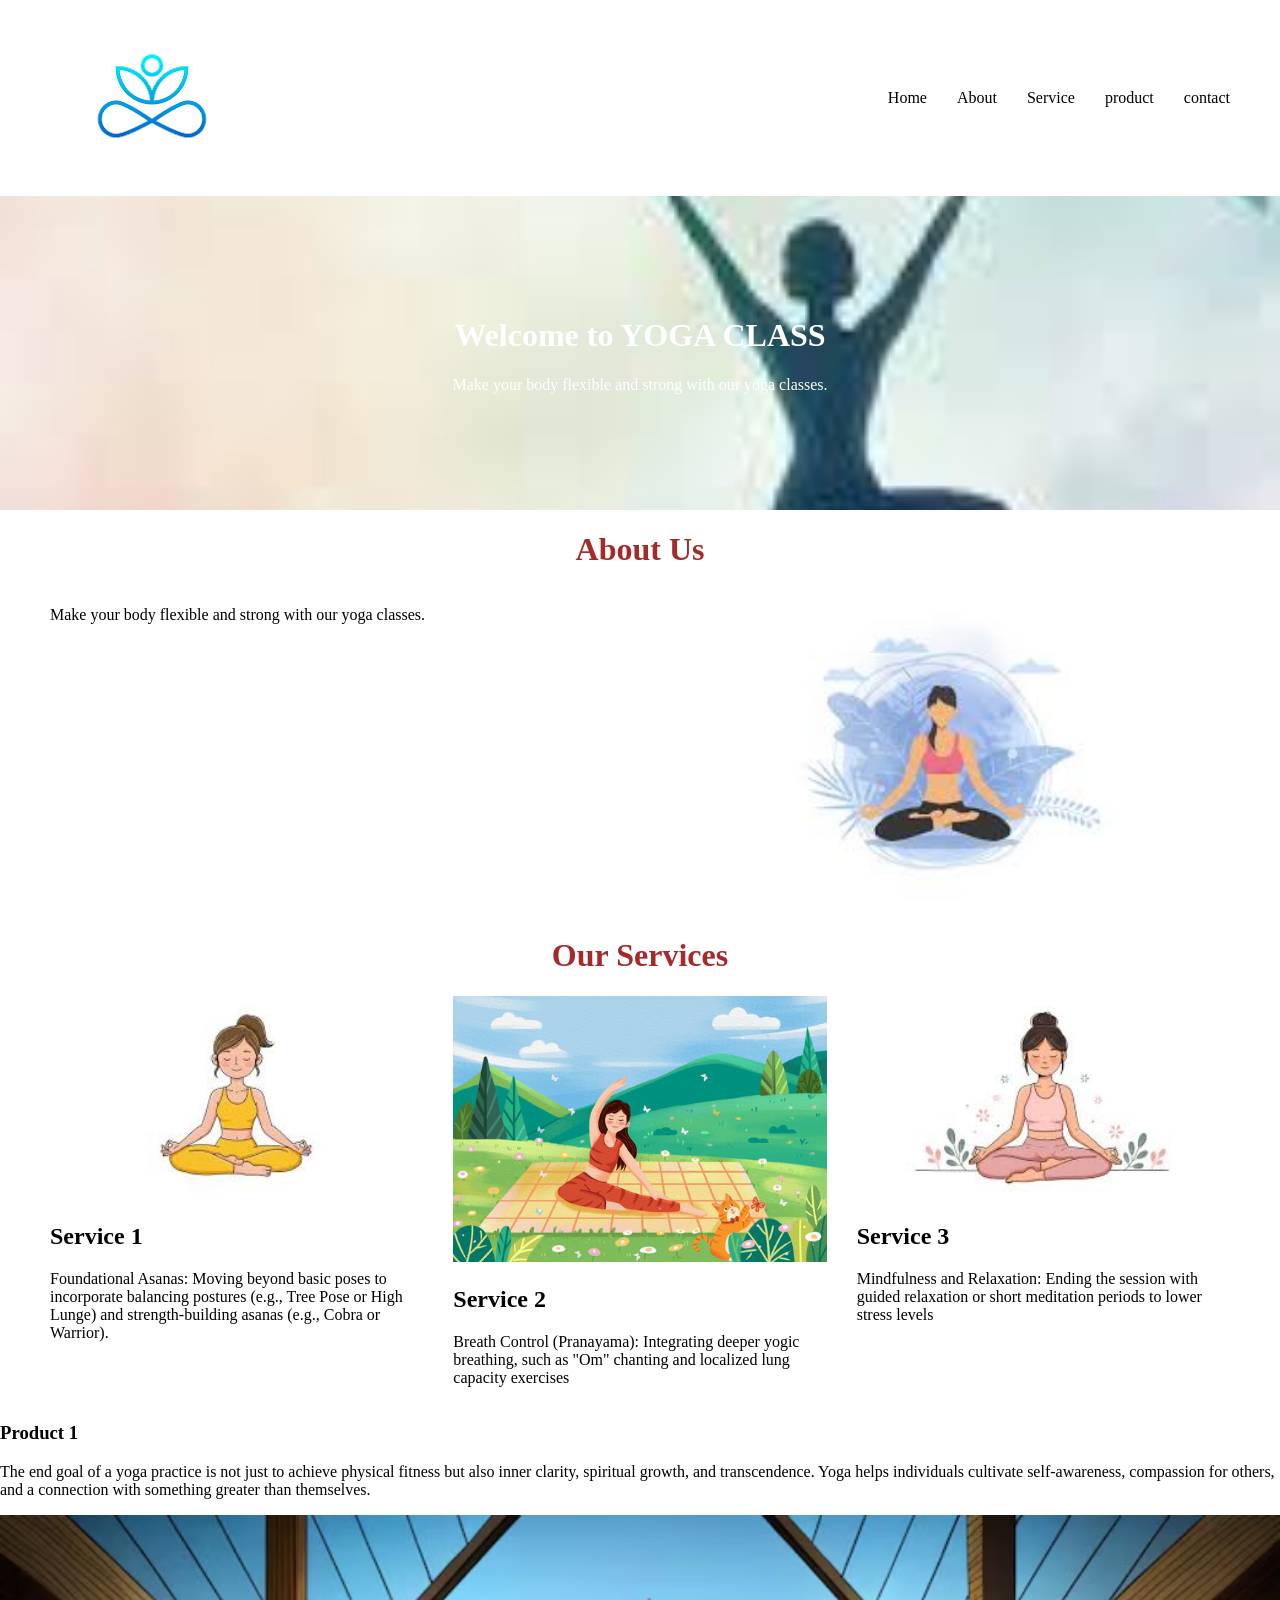
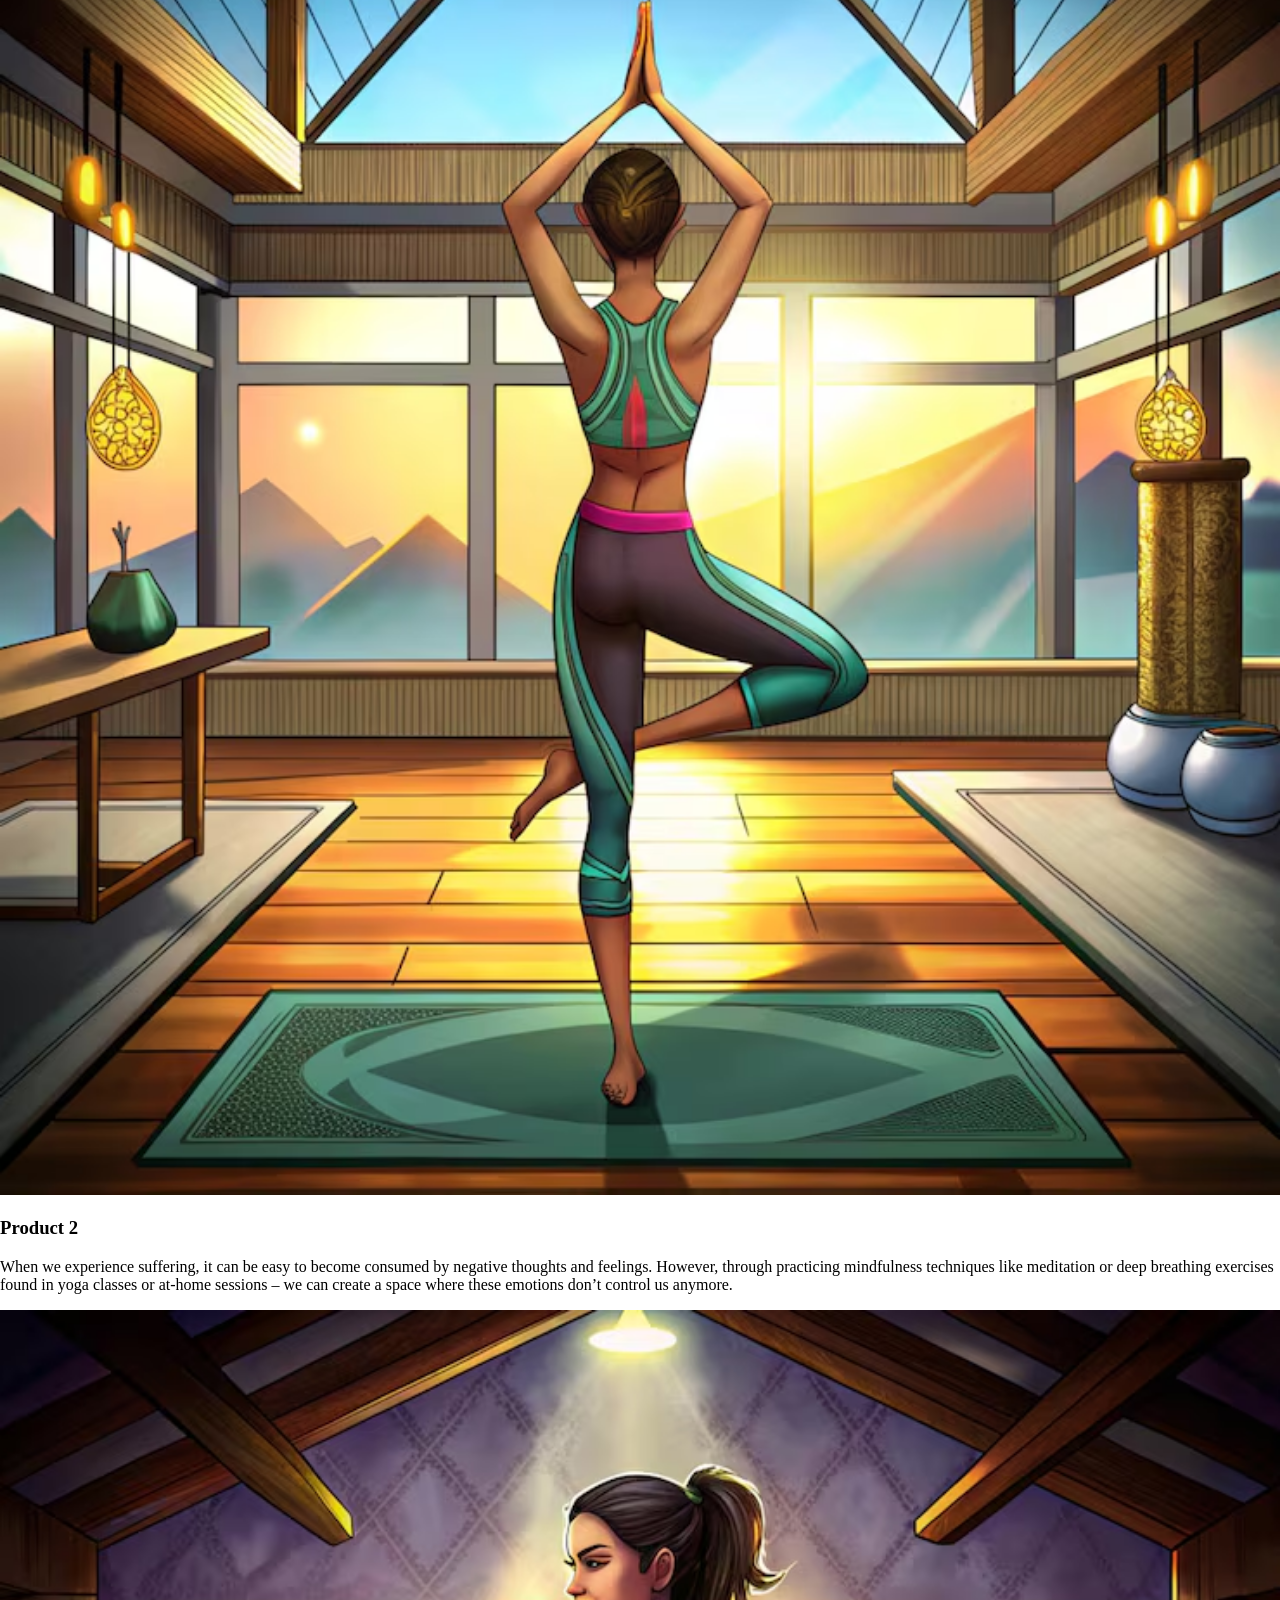
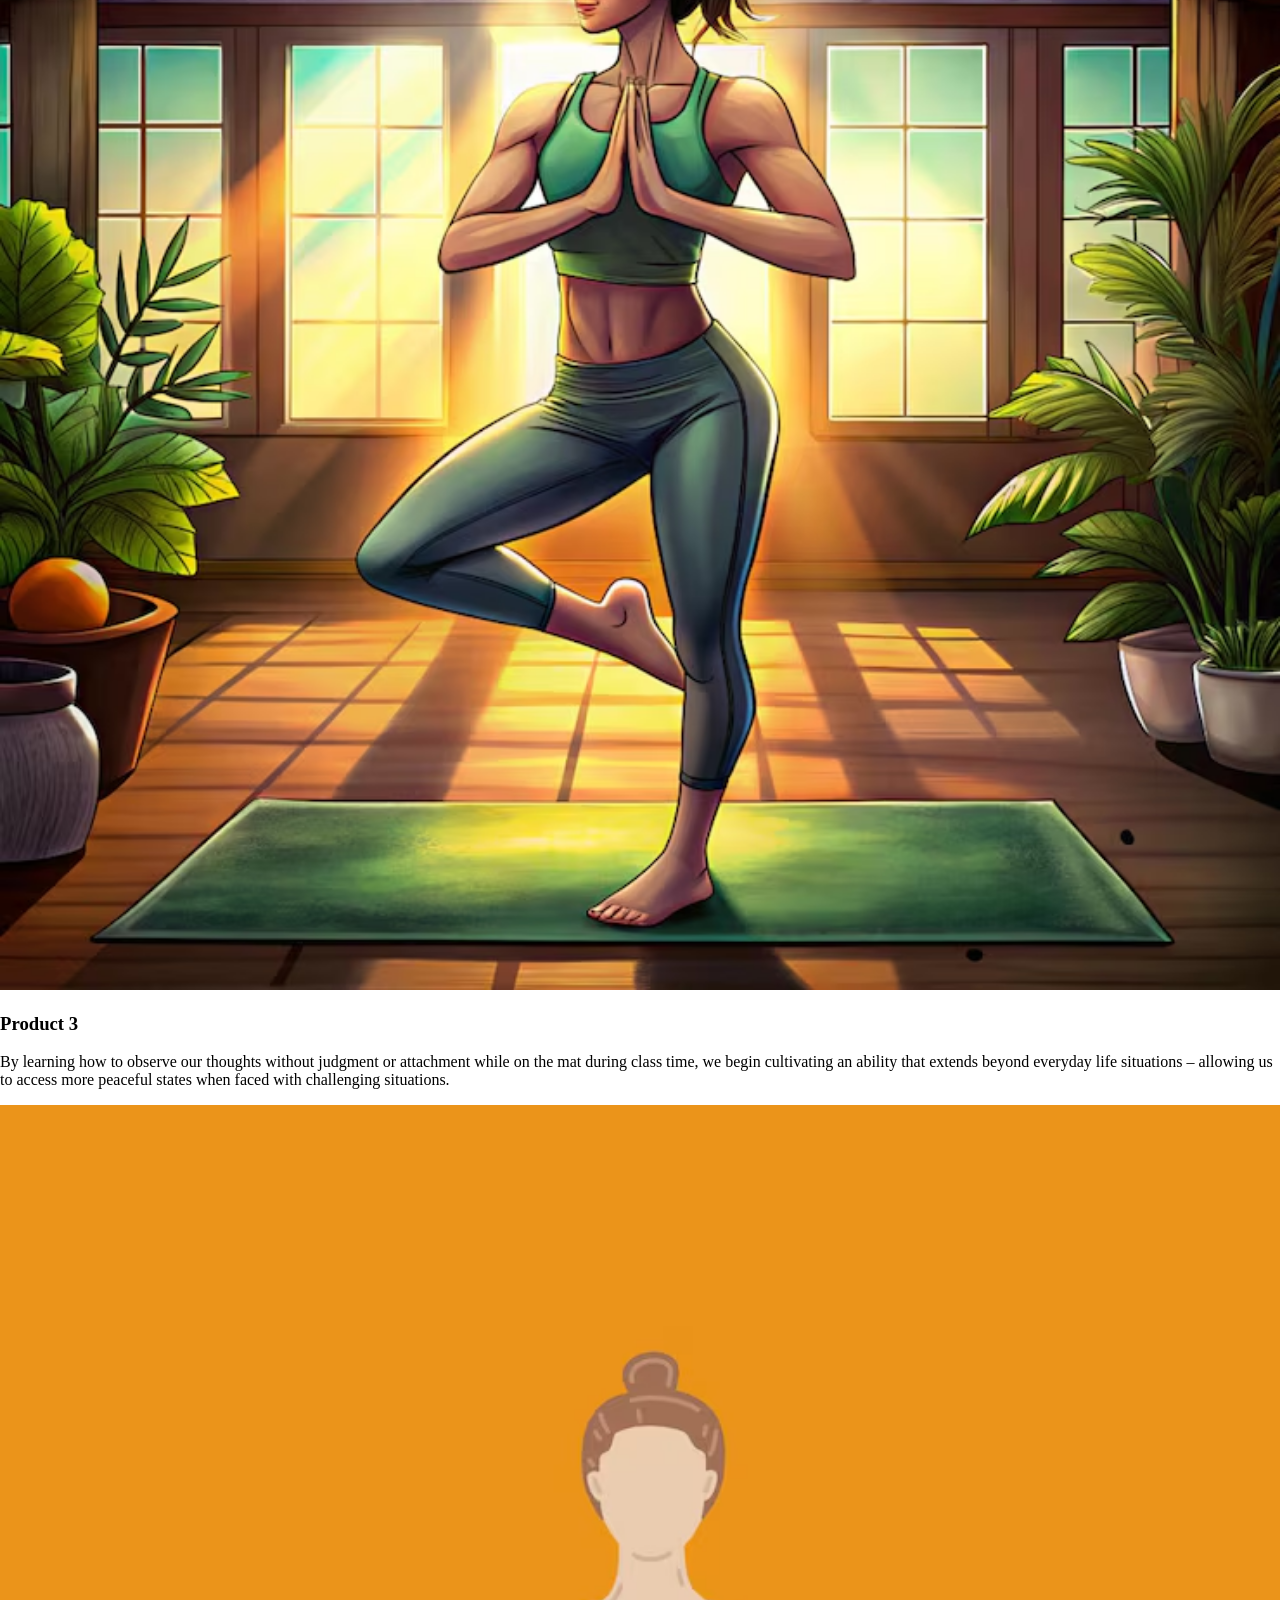
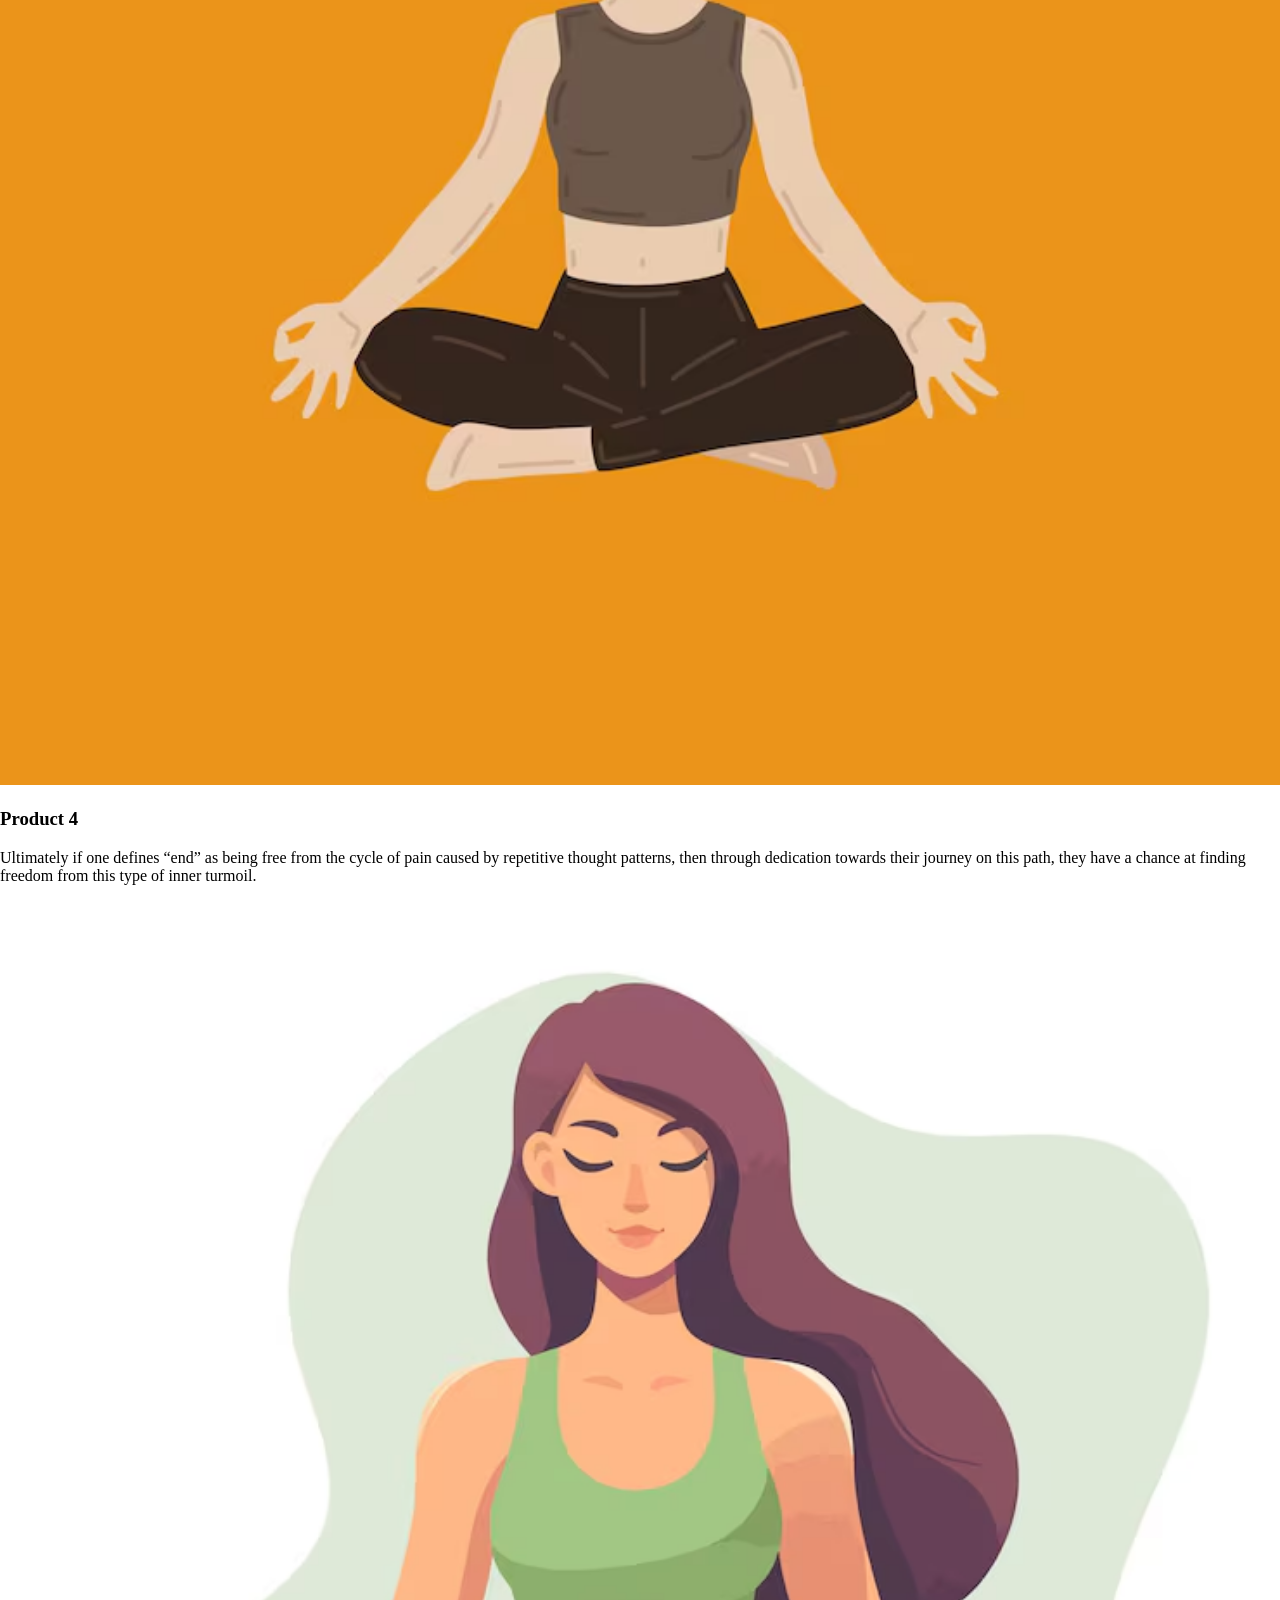
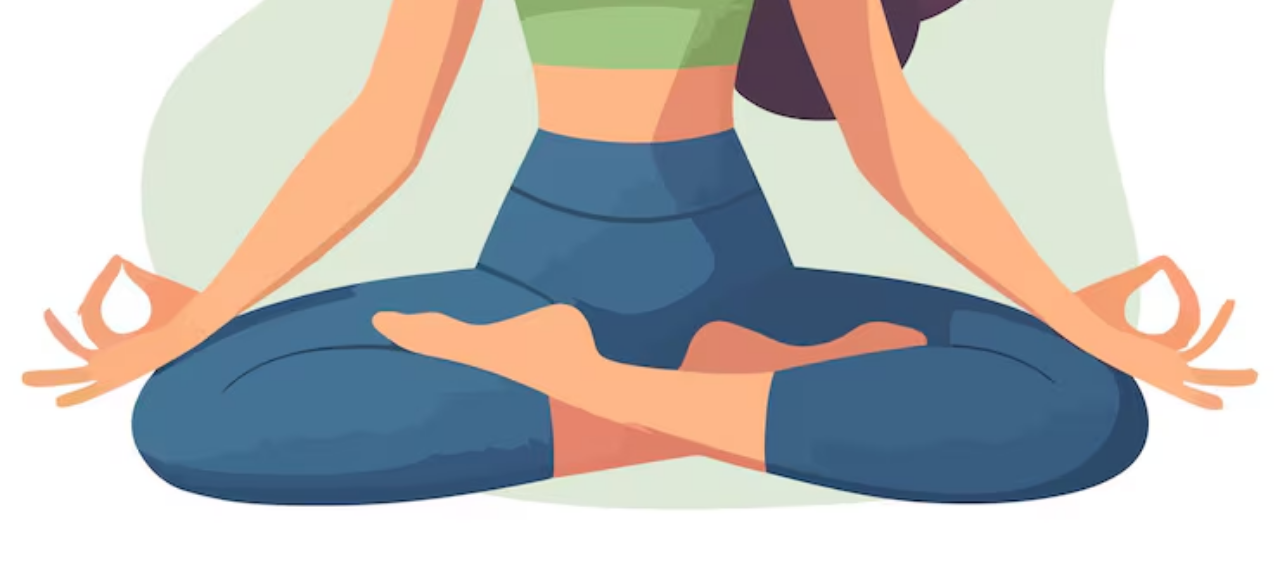
<file: index.html>
<!DOCTYPE html>
<html lang="en">

<head>
    <meta charset="UTF-8">
    <meta name="viewport" content="width=device-width, initial-scale=1.0">
    <title>web</title>
    <link rel="stylesheet" href="styles.css">
</head>

<body>
    <header>
        <div id="logo-box">
            <img src="logo-img.png" alt="" id="image-box">

        </div>
        <div class="links-box">
            <ul>
                <li><a href="index.html">Home</a></li>
                <li><a href="about.html">About</a></li>
                <li><a href="#">Service</a></li>
                <li><a href="#">product</a></li>
                <li><a href="#">contact</a></li>
            </ul>
        </div>

    </header>
    <div id="hero">
        <h1>Welcome to YOGA CLASS</h1>

        <p>Make your body flexible and strong with our yoga classes.</p>
    </div>
    </div>
    <div>
        <h1 class="sec-title">About Us</h1>
    </div>

    <div id="about-box">
        <div id="about-text-box">
            <P>Make your body flexible and strong with our yoga classes.</p>
            </P>
        </div>
        <div id="about-image-box">
            <img src="abt-pic.jpg" id="about-image">
        </div>
    </div>

    <div>
        <h1 class="sec-title">Our Services</h1>
    </div>

    <div id="services-box">
        <div class="service-box">
            <img src="service-image1.jpg" class="service-image">
            <h2>Service 1</h2>
            <p>Foundational Asanas: Moving beyond basic poses to incorporate balancing postures (e.g., Tree Pose or High
                Lunge) and strength-building asanas (e.g., Cobra or Warrior).</p>
        </div>
        <div class="service-box">
            <img src="service-image2.jpg" class="service-image">
            <h2>Service 2</h2>
            <p>Breath Control (Pranayama): Integrating deeper yogic breathing, such as "Om" chanting and localized lung
                capacity exercises</p>
        </div>
        <div class="service-box">
            <img src="service-image3.jpg" class="service-image">
            <h2>Service 3</h2>
            <p>Mindfulness and Relaxation: Ending the session with guided relaxation or short meditation periods to
                lower stress levels</p>
        </div>
    </div>
        <div id="product-box">
            <div class="product-item">
                <h3>Product 1</h3>
                <p>The end goal of a yoga practice is not just to achieve physical fitness but also inner clarity,
                    spiritual growth, and transcendence. Yoga helps individuals cultivate self-awareness, compassion for
                    others, and a connection with something greater than themselves.</p>
            <img src="product-image1.avif" class="product-image">
                </div>
            <div class="product-item">
                <h3>Product 2</h3>
                <p>When we experience suffering, it can be easy to become consumed by negative thoughts and feelings.
                    However, through practicing mindfulness techniques like meditation or deep breathing exercises found
                    in yoga classes or at-home sessions – we can create a space where these emotions don’t control us
                    anymore.</p>
                     <img src="product-image2.avif" class="product-image">
            </div>
            <div class="product-item">
                
                <h3>Product 3</h3>
                <p>By learning how to observe our thoughts without judgment or attachment while on the mat during class
                    time, we begin cultivating an ability that extends beyond everyday life situations – allowing us to
                    access more peaceful states when faced with challenging situations.</p>
            <img src="product-image3.avif" class="product-image">
                </div>
            <div class="product-item">
               
                <h3>Product 4</h3>
                <p>Ultimately if one defines “end” as being free from the cycle of pain caused by repetitive thought
                    patterns, then through dedication towards their journey on this path, they have a chance at finding
                    freedom from this type of inner turmoil.</p>
             <img src="product-image4.avif" class="product-image">
                </div>
            </div>
</body>

</html>
</file>
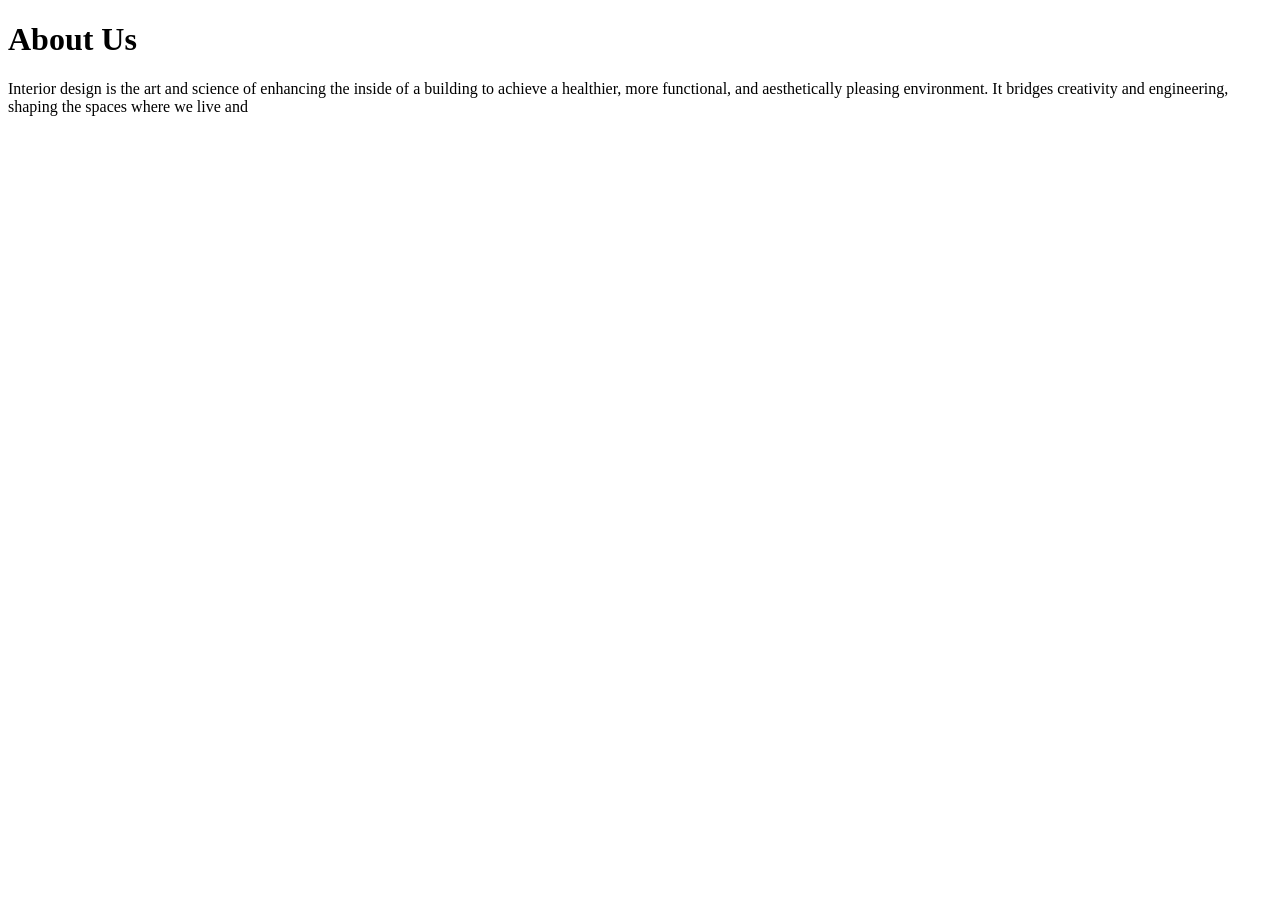
<file: about.html>
<!DOCTYPE html>
<html lang="en">
<head>
    <meta charset="UTF-8">
    <meta name="viewport" content="width=device-width, initial-scale=1.0">
    <title>about</title>
</head>
<body>
    <h1>About Us</h1>
    <p>Interior design is the art and science of enhancing the inside of a building to achieve a healthier, more functional, and aesthetically pleasing environment. It bridges creativity and engineering, shaping the spaces where we live and</p>
</body>
</html>
</file>
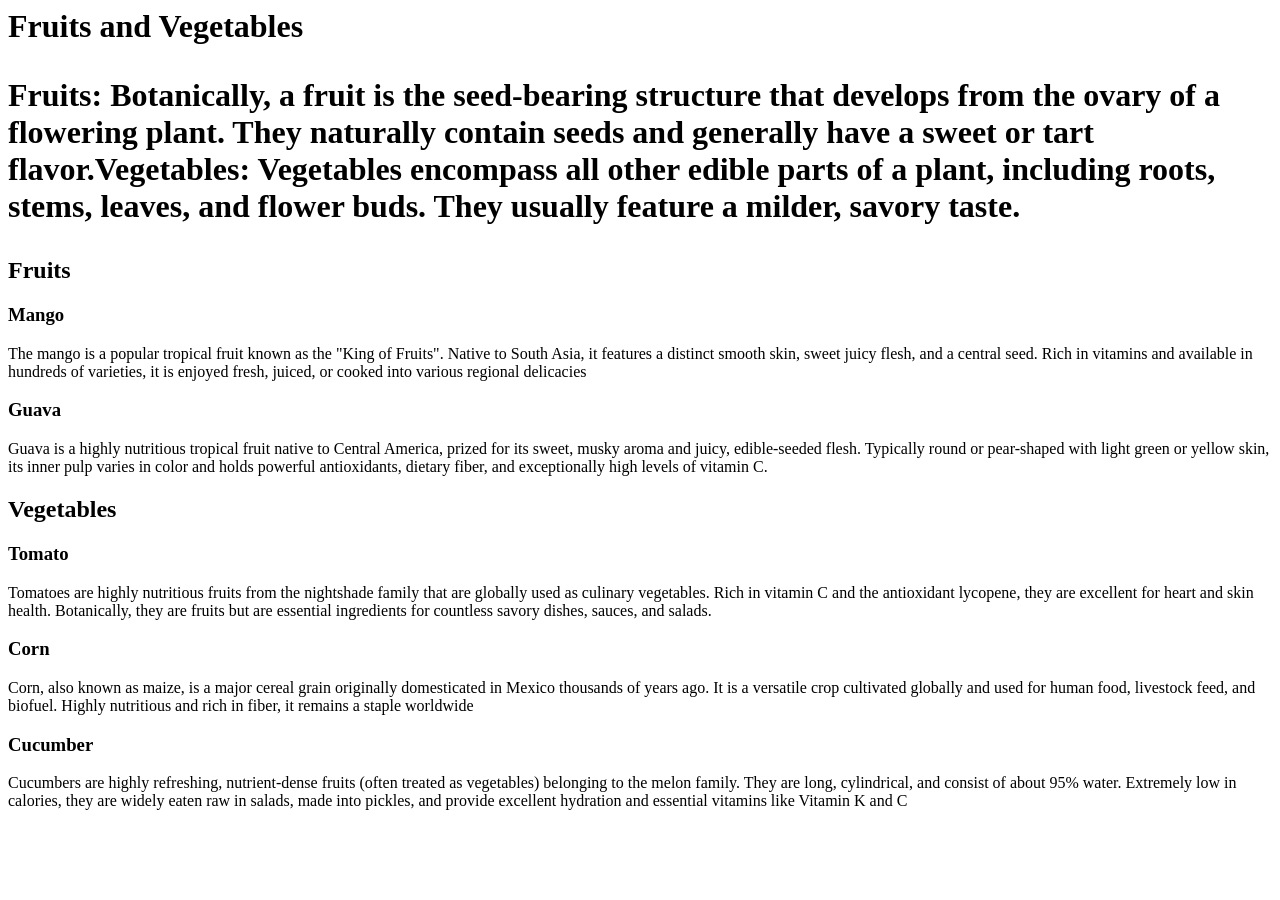
<file: Fruits-and-Vegetables.html>
<html>
<head></head>
<body>
<h1>Fruits and Vegetables</head>
<p>Fruits: Botanically, a fruit is the seed-bearing structure that develops from the ovary of a flowering plant. They naturally contain seeds and generally have a sweet or tart flavor.Vegetables: Vegetables encompass all other edible parts of a plant, including roots, stems, leaves, and flower buds. They usually feature a milder, savory taste.</p>
<h2>Fruits</h2>
<h3>Mango</h3>
<p>The mango is a popular tropical fruit known as the "King of Fruits". Native to South Asia, it features a distinct smooth skin, sweet juicy flesh, and a central seed. Rich in vitamins and available in hundreds of varieties, it is enjoyed fresh, juiced, or cooked into various regional delicacies</p>
<h3>Guava</h3>
<p>Guava is a highly nutritious tropical fruit native to Central America, prized for its sweet, musky aroma and juicy, edible-seeded flesh. Typically round or pear-shaped with light green or yellow skin, its inner pulp varies in color and holds powerful antioxidants, dietary fiber, and exceptionally high levels of vitamin C.</p>
<h2>Vegetables</h2>
<h3>Tomato</h3>
<p>Tomatoes are highly nutritious fruits from the nightshade family that are globally used as culinary vegetables. Rich in vitamin C and the antioxidant lycopene, they are excellent for heart and skin health. Botanically, they are fruits but are essential ingredients for countless savory dishes, sauces, and salads. </p>
<h3>Corn</h3>
<p>Corn, also known as maize, is a major cereal grain originally domesticated in Mexico thousands of years ago. It is a versatile crop cultivated globally and used for human food, livestock feed, and biofuel. Highly nutritious and rich in fiber, it remains a staple worldwide</p>
<h3>Cucumber</h3>
<p>Cucumbers are highly refreshing, nutrient-dense fruits (often treated as vegetables) belonging to the melon family. They are long, cylindrical, and consist of about 95% water. Extremely low in calories, they are widely eaten raw in salads, made into pickles, and provide excellent hydration and essential vitamins like Vitamin K and C</p>







</body>
</html>
</file>
<file: styles.css>
body {
    margin: 0px;
}

header {
    display: flex;
    padding: 0px 50px;
    align-items: center;
    justify-content: space-between;

}


/* hero */
.logo-image {
    height: 100px;
}

.links-box ul {
    display: flex;
    gap: 30px;
    list-style-type: none;

}

.links-box ul li a {
    text-decoration: none;
    color: black;
}

.links-box ul li a:hover {
    text-decoration: underline;
    color: brown;



}

@media (max-width: 768px) {
    header {
        flex-wrap: wrap;
        justify-content: center;
        padding: 0px 15px;
        align-items: center;

    }

    .links-box ul {
        margin-bottom: 20px
    }
}


/* hero section */
#hero {
    /* background-color: dodgerblue; */
    background-image: url(hero-bg.jpg);
    background-size: cover;
   background-position: center;
    color: white;
    padding:100px 50px;
     text-align: center;
}.btn-primary{
    display:inline-flex;
    align-items:center;
    gap:10px;
    padding:16px 34px;
    background:#1F2937;
    color:#fff;
    text-decoration:none;
    border-radius:999px;
    font-size:16px;
    font-weight:600;
    transition:all .35s ease;
    box-shadow:0 10px 25px rgba(0,0,0,.12);
}

.btn-primary:hover{
    background:#111827;
    transform:translateY(-3px);
    box-shadow:0 16px 35px rgba(0,0,0,.18);
}

@media (max-width: 768px) {
    #hero {
        padding: 50px 0px;
        text-align: center;
    }
}

/* about section */
.sec-title{
    text-align:center;
    color:brown;
}
#about-box {
    display: flex;
    padding: 0px 50px;
    gap: 30px;
}


#about-text-box {
    width: 50%;
}

#about-image-box {
    width: 50%;
}

img#about-image {
    width: 100%;
}

@media (max-width: 768px) {
    #about-box {
        padding: 0px 15px;
        display: flex;
    }

    #about-text-box #about-image-box {
        width: 100%;
    }
    #about-text-box {
        text-align:center;}
    
}

    /* services section */
    #services-box {
        padding: 0px 50px;
        display: flex;
        gap: 30px;
    }

    .service-box {
        width: 33.33%;
    }

    .service-image {
        width: 100%;
    }

    @media (max-width: 768px) {
        #services-box {
            padding: 0px 15px;
            flex-wrap:wrap;
        }

         .service-box {
            width: 100%;
        }
    }
    /* products section */
 #products-box {
        padding: 0px 50px;
        display: flex;
        gap: 30px;
    }

    .product-box {
        width: 33.33%;
    }

    .product-image {
        width: 100%;
    }

    @media (max-width: 768px) {
        #products-box {
            padding: 0px 15px;
            flex-wrap:wrap;
        }

         .product-box {
            width: 100%;
        }
    }
</file>
